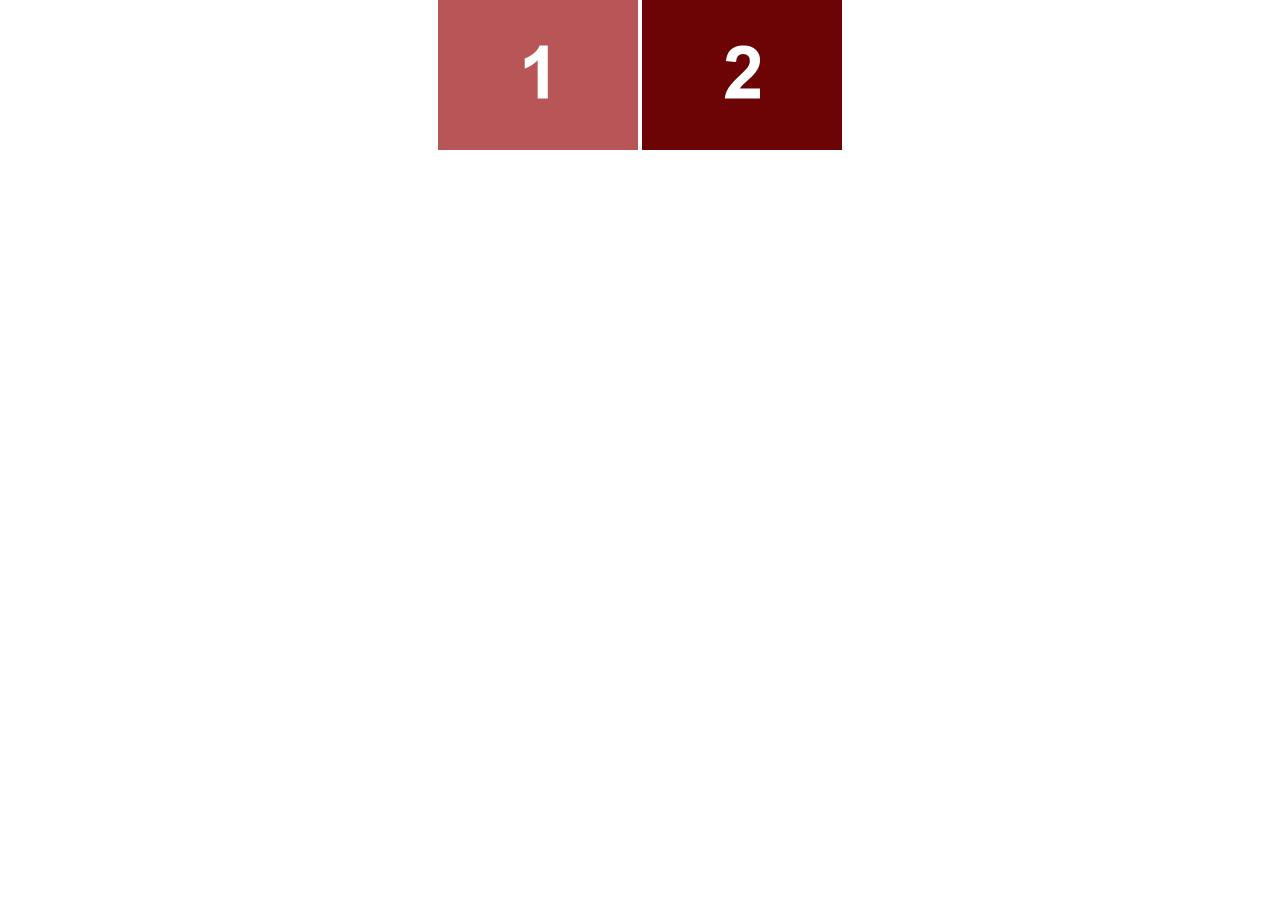
<file: 10_lightbox/index.html>
<!DOCTYPE html>
<html>
<head>
	<meta charset="utf-8">
	<title>LIGHTBOX</title>
	<link rel="stylesheet" type="text/css" href="style.css">
</head>
<body>

<div id="flotante">
	<div id="cuadro"></div>
	<div id="main">
		<div id="equis">X</div>
		<div id="sig">></div>
		<div id="ant"><</div>
		<img id="imgprincipal" class="mainimg" src="img1.jpg">
	</div>
</div>

<div id="fath">
	<img class="min" src="img1.jpg" width="200px">
	<img class="min" src="img2.jpg" width="200px">

</div>



<script src="app.js"></script>

</body>
</html>
</file>
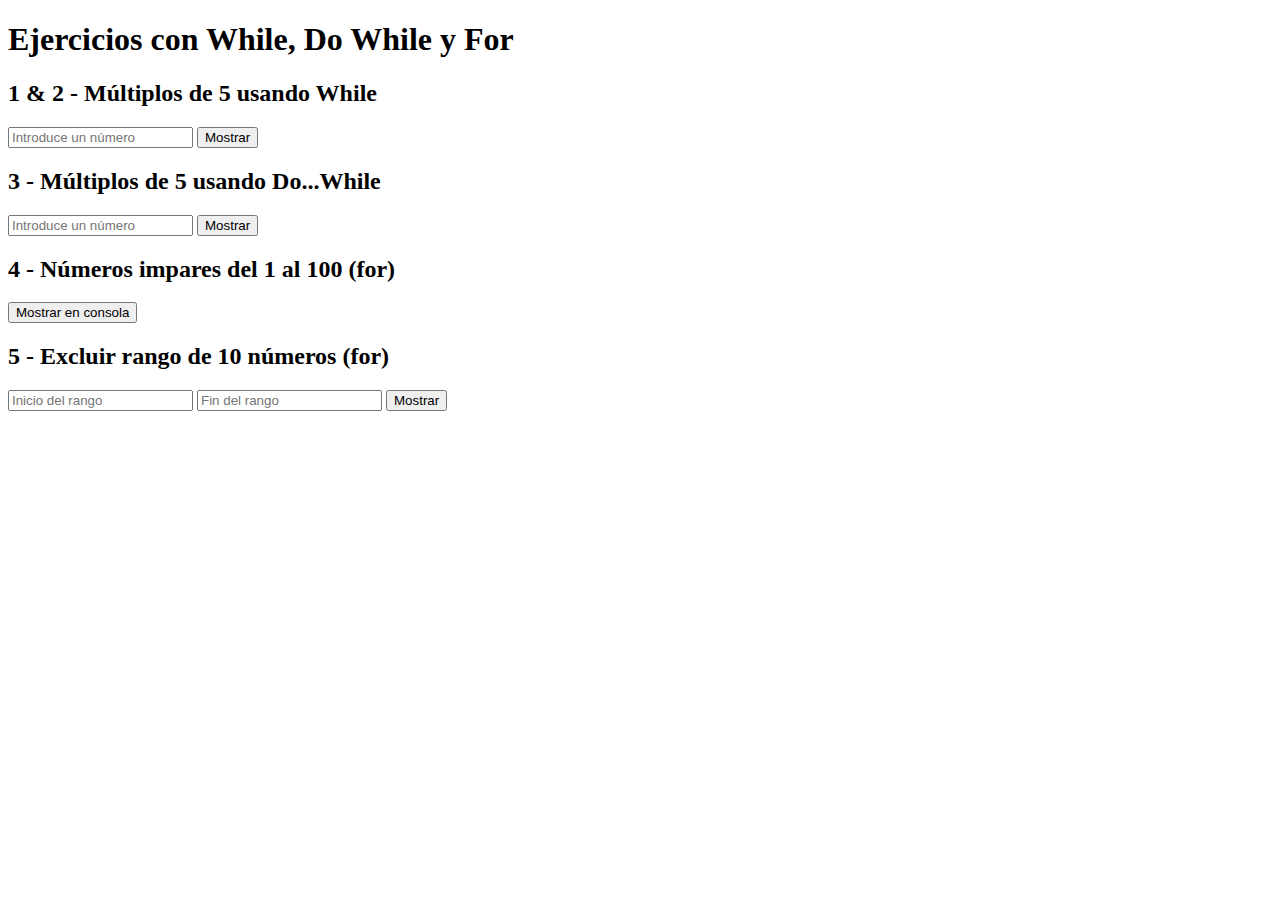
<file: 4_ciclos_arrays/index.html>
<!DOCTYPE html>
<html lang="en">
<head>
    <meta charset="UTF-8">
    <meta name="viewport" content="width=device-width, initial-scale=1.0">
    <title>Document</title>
</head>
<body>
    
    <script>src="app.js"</script>

<h1>Ejercicios con While, Do While y For</h1>

<!-- Ejercicio 1 & 2 -->
<h2>1 & 2 - Múltiplos de 5 usando While</h2>
<input type="number" id="inputWhile" placeholder="Introduce un número">
<button onclick="multiploCincoWhile()">Mostrar</button>
<div id="resultadoWhile"></div>

<!-- Ejercicio 3 -->
<h2>3 - Múltiplos de 5 usando Do...While</h2>
<input type="number" id="inputDoWhile" placeholder="Introduce un número">
<button onclick="multiploCincoDoWhile()">Mostrar</button>
<div id="resultadoDoWhile"></div>

<!-- Ejercicio 4 -->
<h2>4 - Números impares del 1 al 100 (for)</h2>
<button onclick="imprimirImpares()">Mostrar en consola</button>

<!-- Ejercicio 5 -->
<h2>5 - Excluir rango de 10 números (for)</h2>
<input type="number" id="inicioRango" placeholder="Inicio del rango">
<input type="number" id="finRango" placeholder="Fin del rango">
<button onclick="excluirRango()">Mostrar</button>
<div id="resultadoRango"></div>

<!-- Enlace al archivo JS externo -->
<script src="app.js"></script>

</body>
</html>
</file>
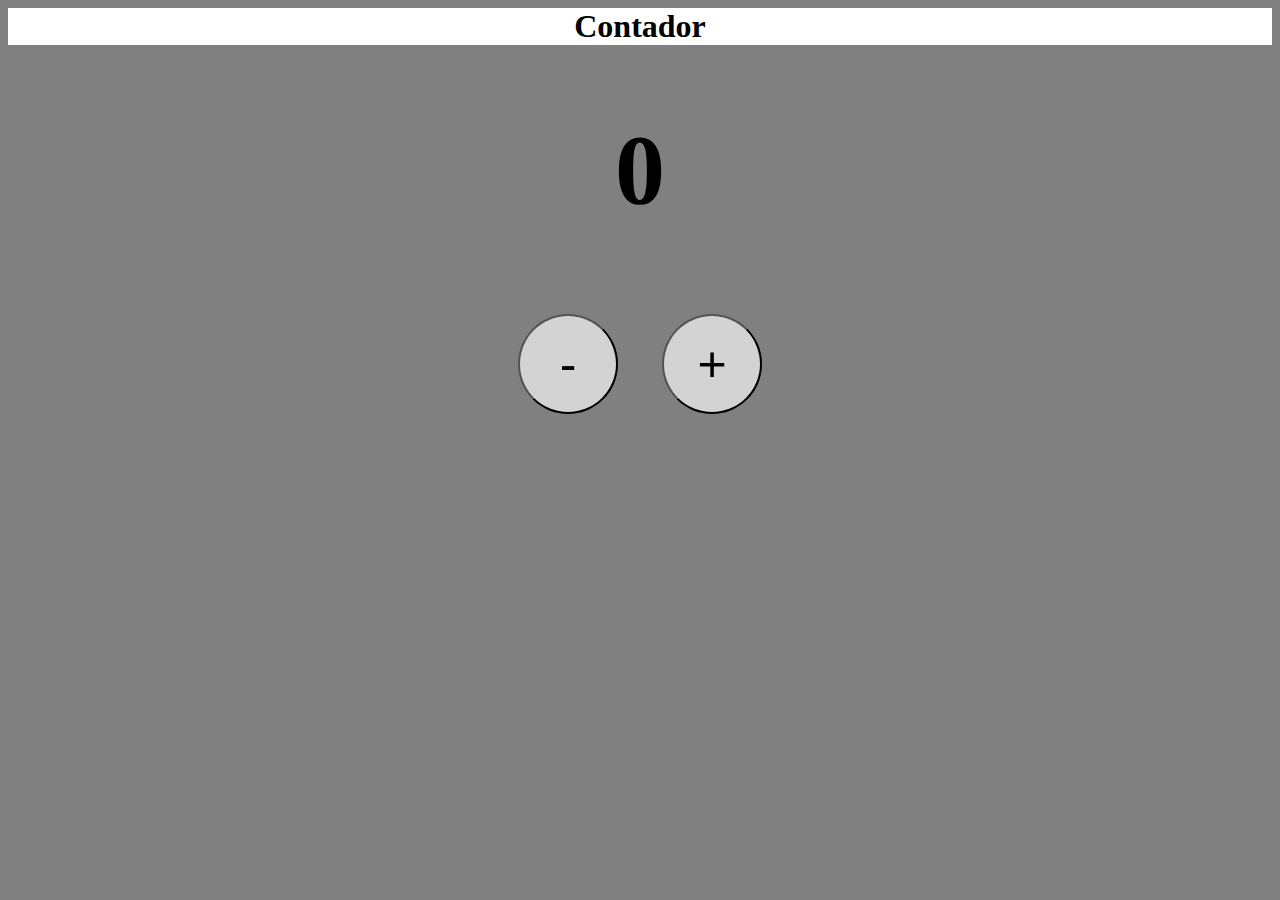
<file: 7_DOM/index.html>
<html lang="en">
<head>
    <meta charset="UTF-8">
    <meta name="viewport" content="width=device-width, initial-scale=1.0">
    <title>Document</title>
    <link rel="stylesheet" href="style.css">
</head>
<body class="body"> 

<h1 class="titulo">Contador</h1>
<h1 class="pantalla">0</h1>
<button class="btn-menos">-</button>
<button class="btn-mas">+</button>




 <script src="app.js"></script>

</body>
</html>
</file>
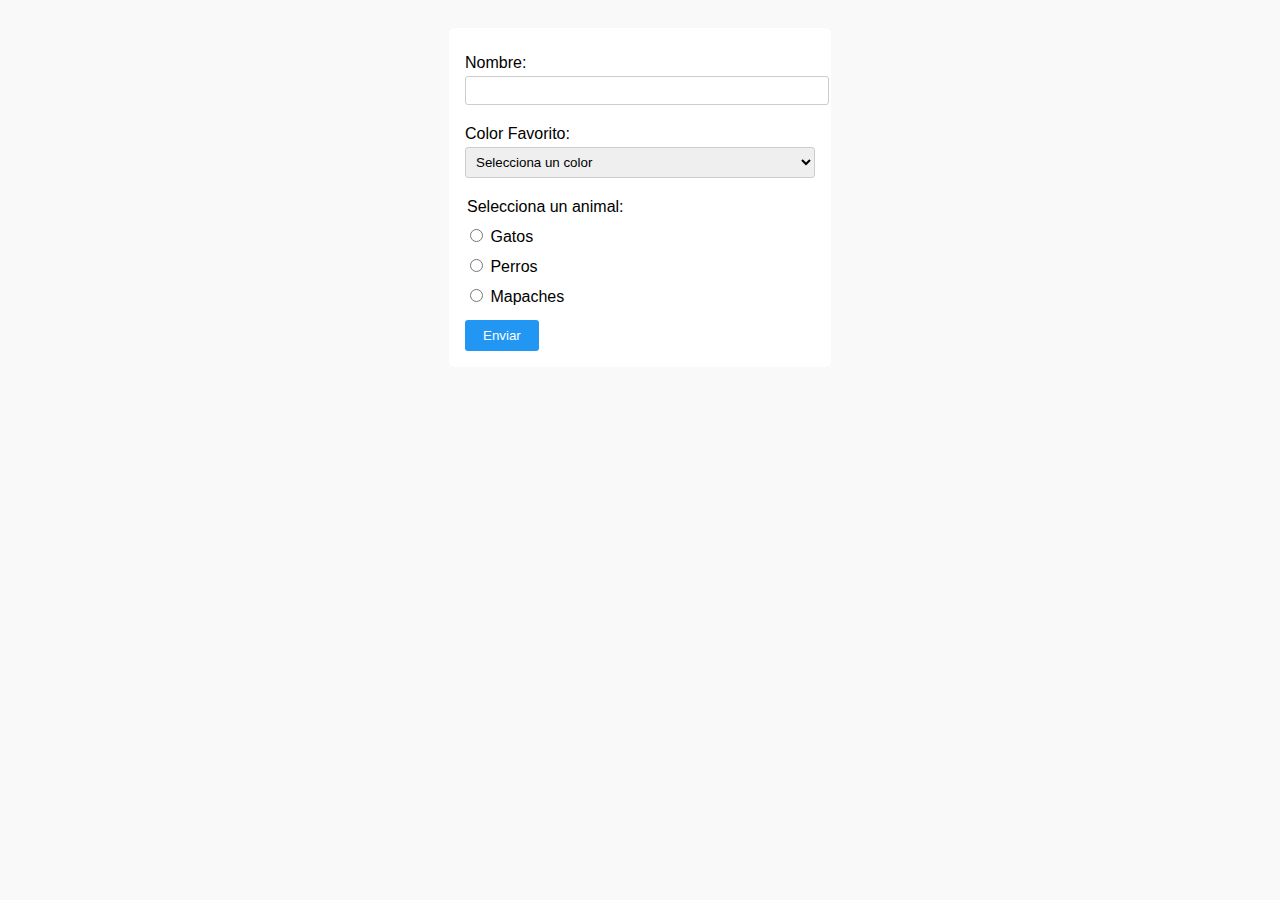
<file: 8_Formulario/index.html>
<!DOCTYPE html>
<html lang="en">
<head>
    <meta charset="UTF-8">
    <meta name="viewport" content="width=device-width, initial-scale=1.0">
    <title>Formulario Web</title>
    <link rel="stylesheet" href="style.css">
</head>
<body>
    <form id="miFormulario">
        <label for="nombre">Nombre:</label>
        <input type="text" id="nombre" name="nombre" required>

        <label for="opcion">Color Favorito:</label>
        <select id="opcion" name="opcion">
            <option value="" disabled selected>Selecciona un color</option>
            <option value="red">Rojo</option>
            <option value="green">Verde</option>
            <option value="orange">Naranja</option>
        </select>

        <fieldset>
            <legend>Selecciona un animal:</legend>
            <label>
                <input type="radio" name="radioOpcion" value="Gatos" required> Gatos
            </label>
            <label>
                <input type="radio" name="radioOpcion" value="Perros"> Perros
            </label>
            <label>
                <input type="radio" name="radioOpcion" value="Mapaches"> Mapaches
            </label>
        </fieldset>

        <button type="submit">Enviar</button>
    </form>
    
    <p id="mensajeConfirmacion" style="display:none; text-align:center; margin-top:15px; font-weight:bold; color:green;"></p>

    <script src="app.js"></script>
</body>
</html>
</file>
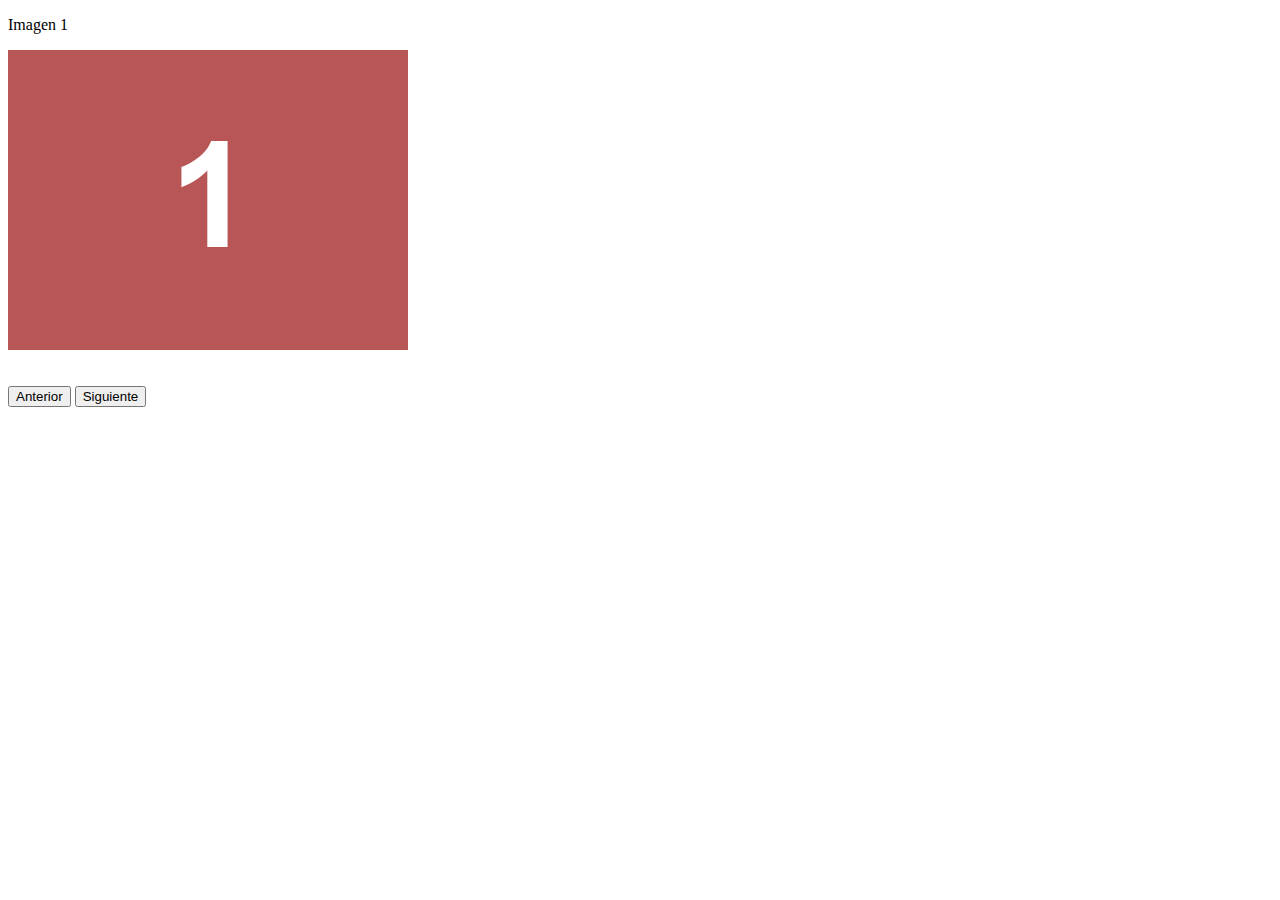
<file: 9_galeria_1/index.html>
<!DOCTYPE html>
<html>
<head>
    <title>Galería 1</title>
    <link rel="stylesheet" href="style.css">

</head>
<body>

<p class="titulo">Primera Imagen</p>
<div id="galeria">
    <div id="contenedor">
        <img src="img1.jpg">
        <img src="img2.jpg">
        <img src="img3.jpg">
        <img src="img4.jpg">
        <img src="img5.jpg">
    </div>
    <br><br>
	 <button class="btn-anterior">Anterior</button>
    <button class="btn-siguiente">Siguiente</button> 
   
</div>

<script src="app.js"></script>

</body>
</html>
</file>
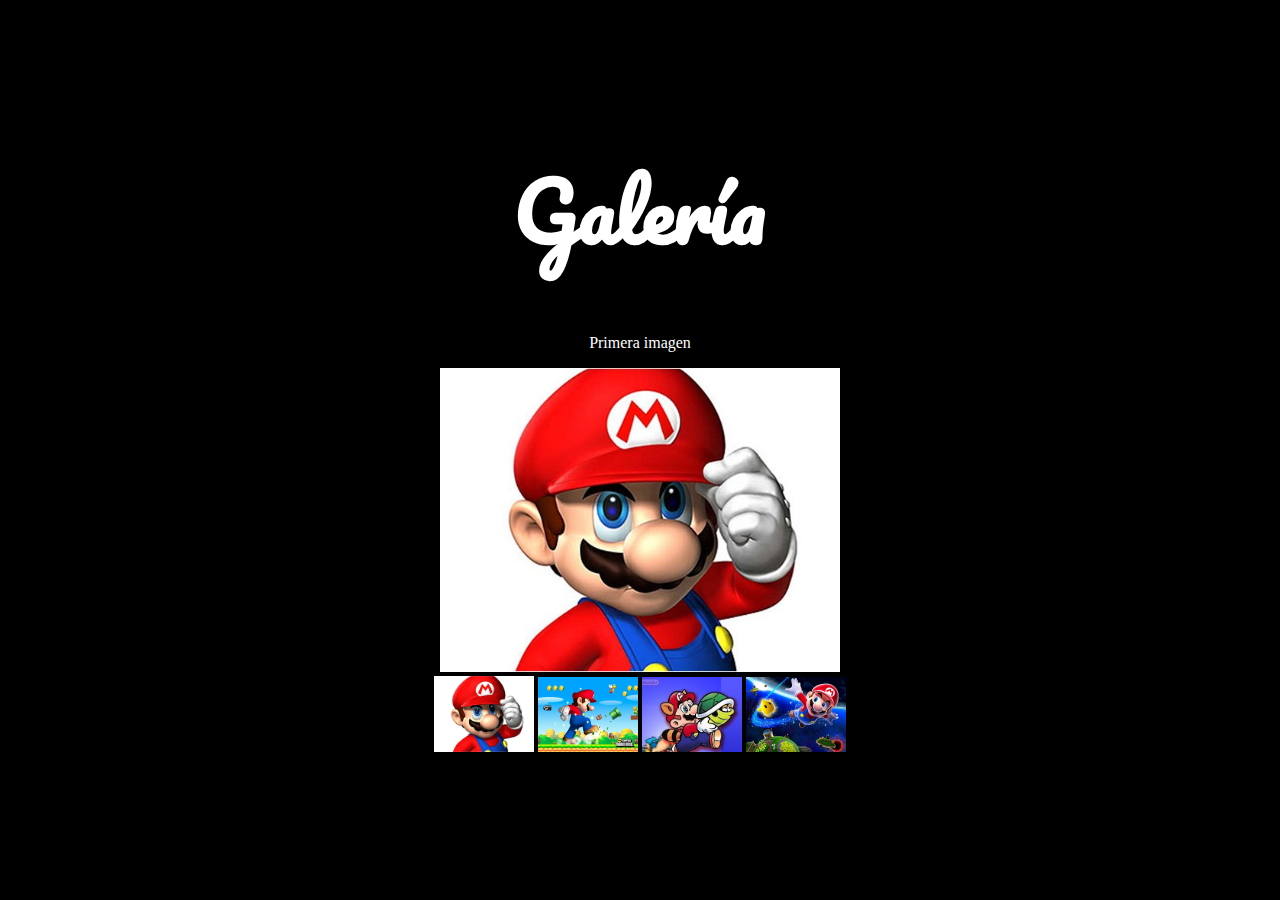
<file: 9_galeria_2/index.html>
<!DOCTYPE html>
<html>
<head>
	<title></title>
	<meta charset="utf-8">

<link href="https://fonts.googleapis.com/css?family=Pacifico" rel="stylesheet">
<link rel="stylesheet" href="style.css">
</head>
<body>

<h1>Galería</h1>
<p id="titulo">Primera imagen</p>
<div class="container-min">
    <img id="imagen" src="mario.jpg" width="400px">
</div>

<img class="miniatura" name="Primera imagen" src="mario.jpg" width="100px" >
<img class="miniatura" name="Segunda imagen" src="mario2.jpg" width="100px">
<img class="miniatura" name="Tercera imagen" src="mario3.jpg" width="100px">
<img class="miniatura" name="Cuarta imagen" src="mario4.jpg" width="100px">


<script src="app.js"></script>

</body>
</html>
</file>
<file: 10_lightbox/style.css>
*{
		margin: 0;
		padding: 0;
	}

	#fath{
		margin: auto;
		width: 405px;
	
	}

	.min{
		cursor: pointer;
	}

	#flotante{
		position: absolute;
		width: 100%;
		height: 100vh;
		z-index: 2;
		/*display: none;*/
		top:-100vh;
	}

	#cuadro{
		position: absolute;
		width: 100%;
		height: 100vh;
		background: #2e2e2e;
		opacity: .9;
	}

	#main{
		position: relative;
		width: 415px;
		height: 320px;
		/*background: yellow;*/
		left: 0;
		right: 0;
		top:50%;
		bottom: 0;
		margin: -160px auto ;
	}

	#equis{
		position: absolute;
		width: 30px;
		height: 30px;
		background: lightgray; 
		border-radius: 50%;
		text-align: center;
		line-height: 30px;
		z-index: 2;
		right: -10px;
		top: -5px;
		cursor: pointer;
		transition-duration: .5s;	
	}

	#equis:hover{
		background: gray;

	}

	#sig, #ant{
		position: absolute;
		width: 30px;
		height: 60px;
		background: lightgray; 
		text-align: center;
		line-height: 60px;
		z-index: 2;	
		transition-duration: .5s;
	}

	#sig{
		right: -10px;
		margin-top: -30px;
		top: 50%;
		cursor: pointer;
	}

	#sig:hover{
		background: gray;

	}

	#ant{
		left: -10px;
		margin-top: -30px;
		top: 50%;
		cursor: pointer;
	}

	#ant:hover{
		background: gray;

	}

	#flotante .mainimg{
		position: absolute;
		left: 0;
		right: 0;
		top:0;
		bottom: 0;
		margin: auto;
		border: 6px solid white;

	}

	

/*
	#flotante{
		position: relative;
		height: 100vh;
		z-index: 999;
	}

	.cuadro{
		position: relative;
		height: 100vh;
		width: 100%;
		background: #2e2e2e;
		opacity: .5;
		z-index: 999;
	}

	.mainimg{
		position: absolute;
		margin: auto;
		left: 0;
		right: 0;
		top:0;
		bottom: 0;
		z-index: 999;
	}
*/
</file>
<file: 7_DOM/style.css>
.body{
    background-color: grey;
    text-align: center;
}

.titulo{
    background-color: white;
    text-align: center;
}
.pantalla {
    font-size: 100px;
    color: black;
    text-align: center;
 } 
 
.btn-mas, .btn-menos {
    font-size: 50px;
    width: 100px;
    height: 100px;
    margin: 20px;
    border-radius: 50%;
    background-color: lightgrey;
    border: radious(10px);
    cursor: pointer;    
    transition: background-color 0.3s;
    text-align: center;
}
</file>
<file: 8_Formulario/style.css>
body {
    font-family: Arial, sans-serif;
    background: #f9f9f9;
    padding: 20px;
}

form {
    background: #fff;
    padding: 16px;
    border-radius: 6px;
    max-width: 350px;
    margin: 0 auto;
}

label {
    display: block;
    margin: 10px 0 4px 0;
}

input[type="text"], select {
    width: 100%;
    padding: 6px;
    margin-bottom: 10px;
    border: 1px solid #ccc;
    border-radius: 3px;
}

fieldset {
    border: none;
    margin: 10px 0;
    padding: 0;
}

button[type="submit"] {
    background: #2196f3;
    color: #fff;
    border: none;
    padding: 8px 18px;
    border-radius: 3px;
    cursor: pointer;
}

/* Estilo para el mensaje de confirmación */
#mensajeConfirmacion {
    padding: 10px;
    border: 1px solid #4CAF50;
    background-color: #e8f5e9;
    color: #388e3c;
    border-radius: 4px;
    text-align: center;
}
</file>
<file: 9_galeria_1/style.css>
#galeria {
            width: 400px;
            height: 400px;
            overflow: hidden;
          
        }

        #contenedor {
            display: flex; 
            transition: transform 0.5s ease-in-out;
        }
        
        #contenedor img {
            width: 400px; 
            height: auto;
        }
</file>
<file: 9_galeria_2/style.css>
body{
	background:#000;
    background-repeat: no-repeat;
	background-size: cover;
    background-position: center;
    transition: background-image 0.5s ease-in-out;
	text-align: center;
	margin-top:140px;

}

.miniatura{
	cursor:pointer;
}  

.miniatura:hover{
	opacity:.5;
}

p{
	color:white;

}

h1{
	color:white;
	font-size: 5em;
	font-family: 'Pacifico', cursive;
}
</file>
